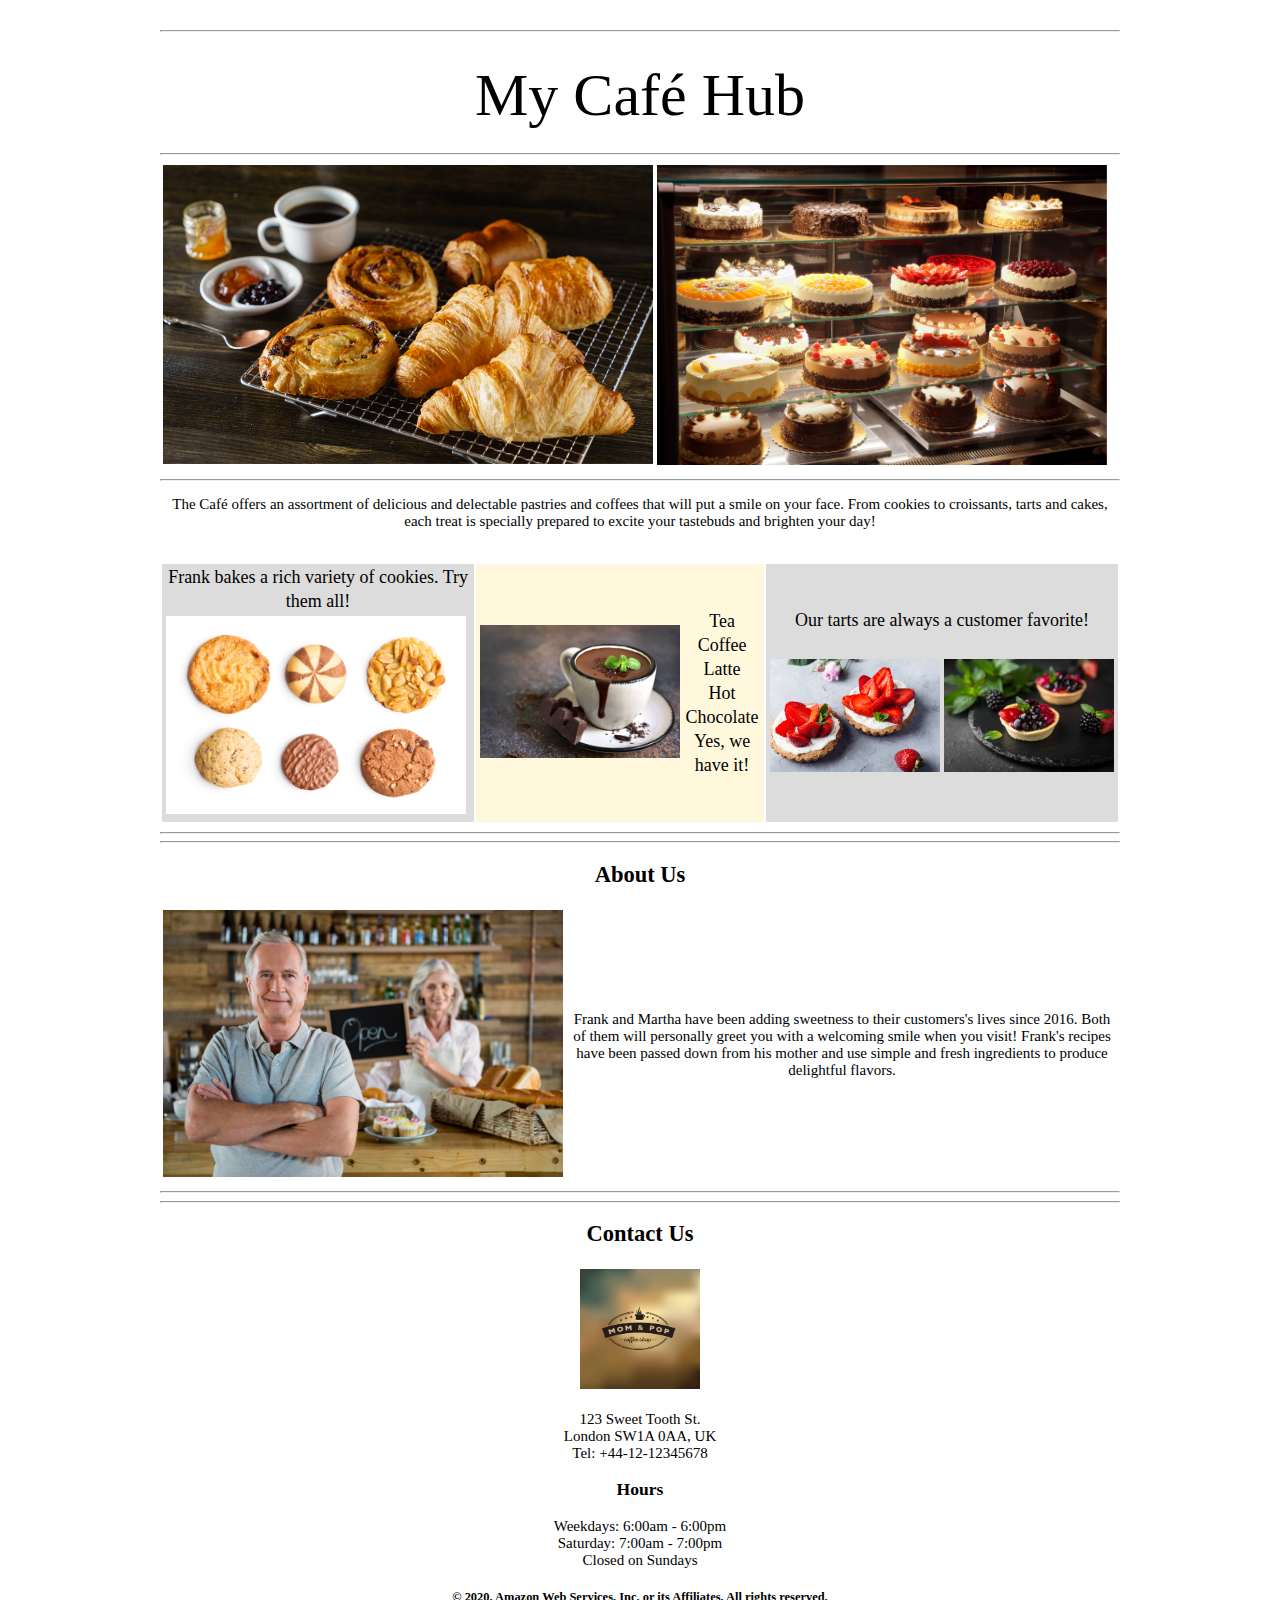
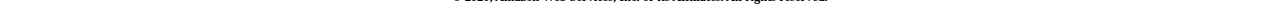
<file: public/index.html>
<!DOCTYPE html>
<html>
<head>
	<meta charset="ISO-8859-1">
	<title>Welcome to the Caf&eacute;!</title>
	<link rel="stylesheet" href="css/styles.css">
</head>

<body class="bodyStyle">

	<div id="header" class="mainHeader">
		<hr>
		<div class="center"> My Caf&eacute; Hub</div>
	</div>
	<br>

	<div id="mainContent">
		<hr>
		<div id="mainPictures" class="center">
			<table>
				<tr>
					<td><img src="images/Coffee-and-Pastries.png" height=auto width="490"></td>
					<td><img src="images/Cake-Vitrine.png" height=auto width="450"></td>
				</tr>
			</table>
			<hr>
			<p>The Caf&eacute; offers an assortment of delicious and delectable pastries and coffees that will put a smile on your face. From cookies to croissants, tarts and cakes, each treat is specially prepared to excite your tastebuds and brighten your day!</p>
			<br>
			<table>
				<tr>
					<td bgcolor="gainsboro">
						<div class="cursiveText">Frank bakes a rich variety of cookies. Try them all!</div>
						<table>
							<tr>
								<td><img src="images/Cookies.png" height=auto width="300"></td>
							</tr>
						</table>
					</td>
					<td bgcolor="cornsilk">
						<table>
							<tr>
								<td><img src="images/Cup-of-Hot-Chocolate.png" height=auto width="200"></td>
								<td class="cursiveText">Tea<br>Coffee<br>Latte<br>Hot Chocolate<br>Yes, we have it!</td>
							</tr>
						</table>
					</td>
					<td bgcolor="gainsboro">
						<div class="cursiveText">Our tarts are always a customer favorite!<br><br>
					  </div>
						<table>
							<tr>
								<td><img src="images/Strawberry-Tarts.png" height=auto width="170"></td>
								<td><img src="images/Strawberry-&-Blueberry-Tarts.png" height=auto width="170"></td>
							</tr>
						</table>
					</td>
				</tr>
			</table>
			<hr>
		</div>
	</div>

	<div id="aboutUs" class="center">
		<hr>
		<div>
			<h2>About Us</h2>
		</div>
			<table>
				<tr>
					<td><img src="images/Cafe-Owners.png" height=auto width="400"></td>
					<td><p>Frank and Martha have been adding sweetness to their customers's lives since 2016. Both of them will personally greet you with a welcoming smile when you visit! Frank's recipes have been passed down from his mother and use simple and fresh ingredients to produce delightful flavors.</p></td>
				</tr>
			</table>
			<hr>
		</div>

	<div id="ContactUs" align="center">
		<hr>
		<div>
			<h2>Contact Us</h2>
		</div>
		<table>
			<tr>
				<td><img src="images/Coffee-Shop.png" height=auto width="120"></td>
			</tr>
		</table>
		<div><p>123 Sweet Tooth St.<br>London SW1A 0AA, UK<br>Tel: +44-12-12345678</p></div>
		<div>
			<h3>Hours</h3>
		</div>
		<div>Weekdays: 6:00am - 6:00pm<br>Saturday: 7:00am - 7:00pm<br>Closed on Sundays</div>
	</div>

	<div id="Copyright" class="center">
		<h5><p>&copy; 2020, Amazon Web Services, Inc. or its Affiliates. All rights reserved.</p></h5>
	</div>
</body>
</html>
</file>
<file: public/css/styles.css>
@charset "utf-8";

/* CSS document for Mom and Pop web site*/

.center {
  text-align: center;
 }

.bodyStyle {
	width: 960px;
	margin: 0 auto;
	overflow: auto;
	font-family: 'Lucida Grande', 'Lucida Sans Unicode', 'sans-serif';
	font-size: 15px;
}

.mainHeader {
  	font-family: "Comic Sans MS", cursive;
	font-size: 60px;
	line-height: 66px;
	color: #000;
	text-align: center;
}
.cursiveText {
	font-family: "Comic Sans MS", cursive;
	font-size: 18px;
	line-height: 24px;
	color: #000;
	text-align: center;
}
</file>
